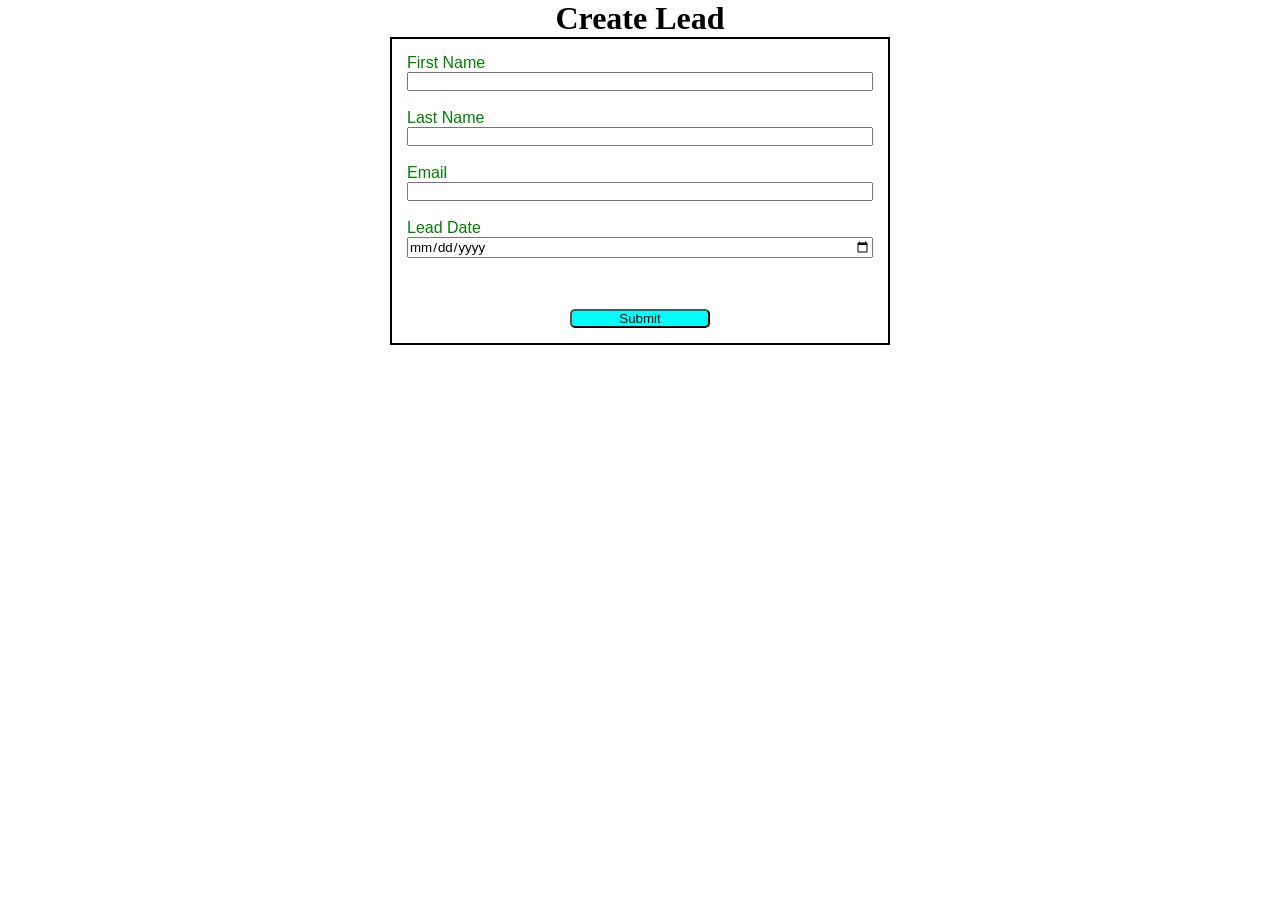
<file: index.html>
<!DOCTYPE html>
<html lang="en">
<head>
    <meta charset="UTF-8">
    <meta name="viewport" content="width=device-width, initial-scale=1.0">
    <title>Web To Lead Form</title>
    <link rel="stylesheet" href="style.css">
    <script src="https://www.google.com/recaptcha/api.js"></script>
    <script src="script.js"></script>
</head>
<body>
    <h1>Create Lead</h1>
    <form action="https://webto.salesforce.com/servlet/servlet.WebToLead?encoding=UTF-8&orgId=00D5h000006cyE1" 
    method="POST"
    onsubmit="beforesubmit(event)">

    <input type=hidden 
    name='captcha_settings' 
    value='{"keyname":"WebtoLeadProject","fallback":"true","orgId":"00D5h000006cyE1","ts":""}'>
    
    <input type=hidden 
    name="oid" 
    value="00D5h000006cyE1">
    
    <input type=hidden 
    name="retURL" 
    value="https://pranavjannu.github.io/Web-to-Lead-JavaScript-Project/thanks.html">
    
    <input type=hidden 
    name="Lead_Date__c" 
    class="outputdate"/>
    
    <label for="first_name">First Name</label>
    <input  id="first_name" maxlength="40" name="first_name" size="20" type="text" required="true"/><br>
    
    <label for="last_name">Last Name</label>
    <input  id="last_name" maxlength="80" name="last_name" size="20" type="text" required="true"/><br>
    
    <label for="email">Email</label>
    <input  id="email" maxlength="80" name="email" size="20" type="text" required="true"/><br>

    <label for="lead Date">Lead Date</label>
    <input  maxlength="80" name="email" size="20" type="date" required="true" class="inputdate"/><br>
    <!-- Lead Date:<span class="dateInput dateOnlyInput"><input  id="00N5h00000HcGD1" name="00N5h00000HcGD1" size="12" type="text" /></span><br> -->
    
    <div class="g-recaptcha" 
        data-callback="captchasuccess"
        data-sitekey="6Lf-ei4pAAAAAJuYEApRaZuvQ9DKN1f5VlzPQMwC">
    </div><br>
    
    <input type="submit" name="submit" class="submit">
    
    </form>
    
</body>
</html>
</file>
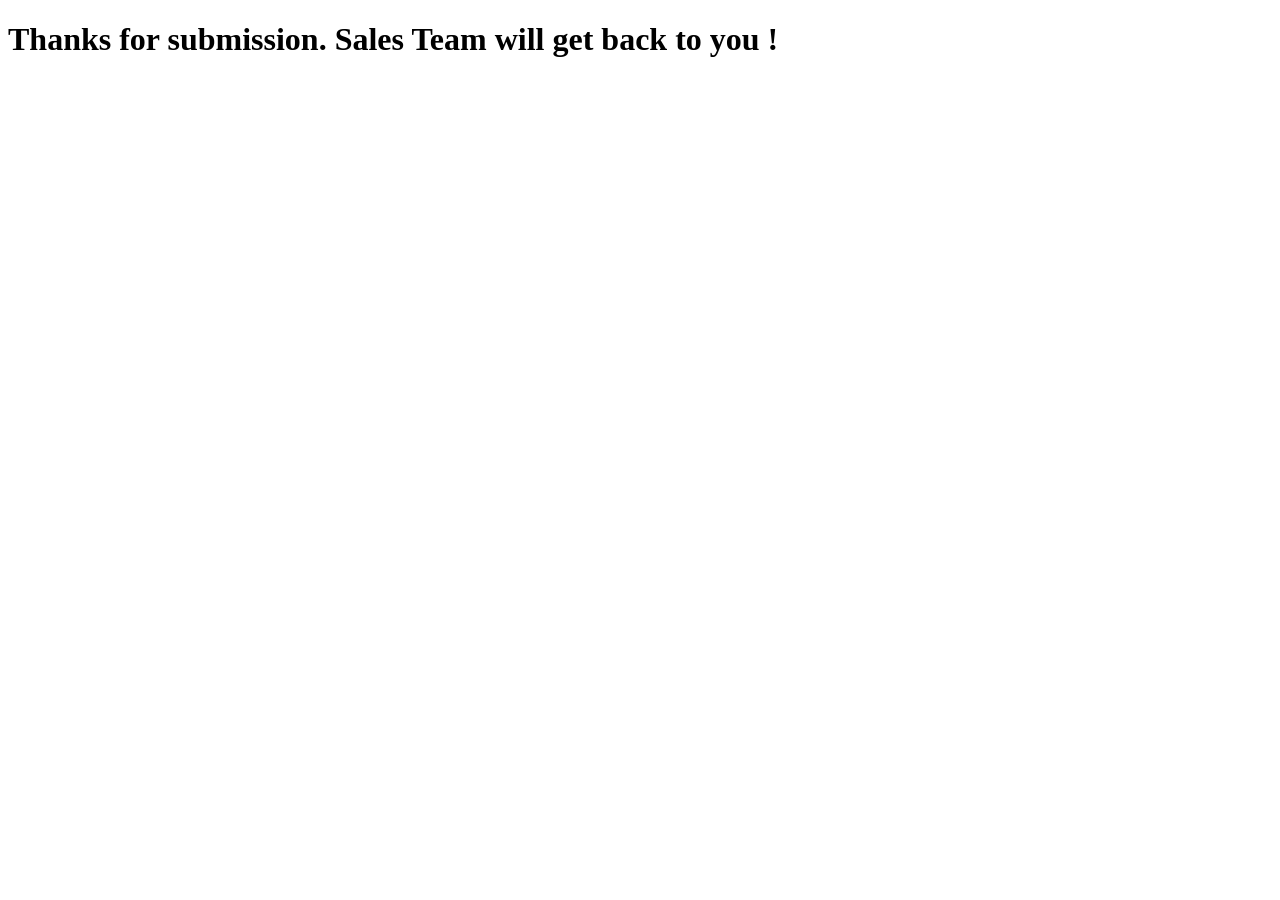
<file: thanks.html>
<!DOCTYPE html>
<html lang="en">
<head>
    <meta charset="UTF-8">
    <meta name="viewport" content="width=device-width, initial-scale=1.0">
    <title>Thank You</title>
</head>
<body>
    <h1>Thanks for submission. Sales Team will get back to you !</h1>
</body>
</html>
</file>
<file: style.css>
* {
    margin: 0;
    padding: 0;
    box-sizing: border-box;
 }

 h1{
    text-align: center;
 }

 input,label{
    display: block;
    font-family: 'Franklin Gothic Medium', 'Arial Narrow', Arial, sans-serif;
    font-weight: 100;
 }

 label{
    color: green;
 }

 input{
    width: 100%;
 }

 .submit{
    margin: 15px auto 0 auto;
    width: 30%;
    background-color: aqua;
    border-radius: 5px;
    font-family: 'Gill Sans', 'Gill Sans MT', Calibri, 'Trebuchet MS', sans-serif;
    font-weight: 200;
 }

 form{
    min-width: 300px;
    max-width: 500px;
    margin: auto;
    border: 2px solid black;
    padding: 15px;
 }
 
 .g-recaptcha{
    display: flex;
    justify-content: center;
 }
</file>
